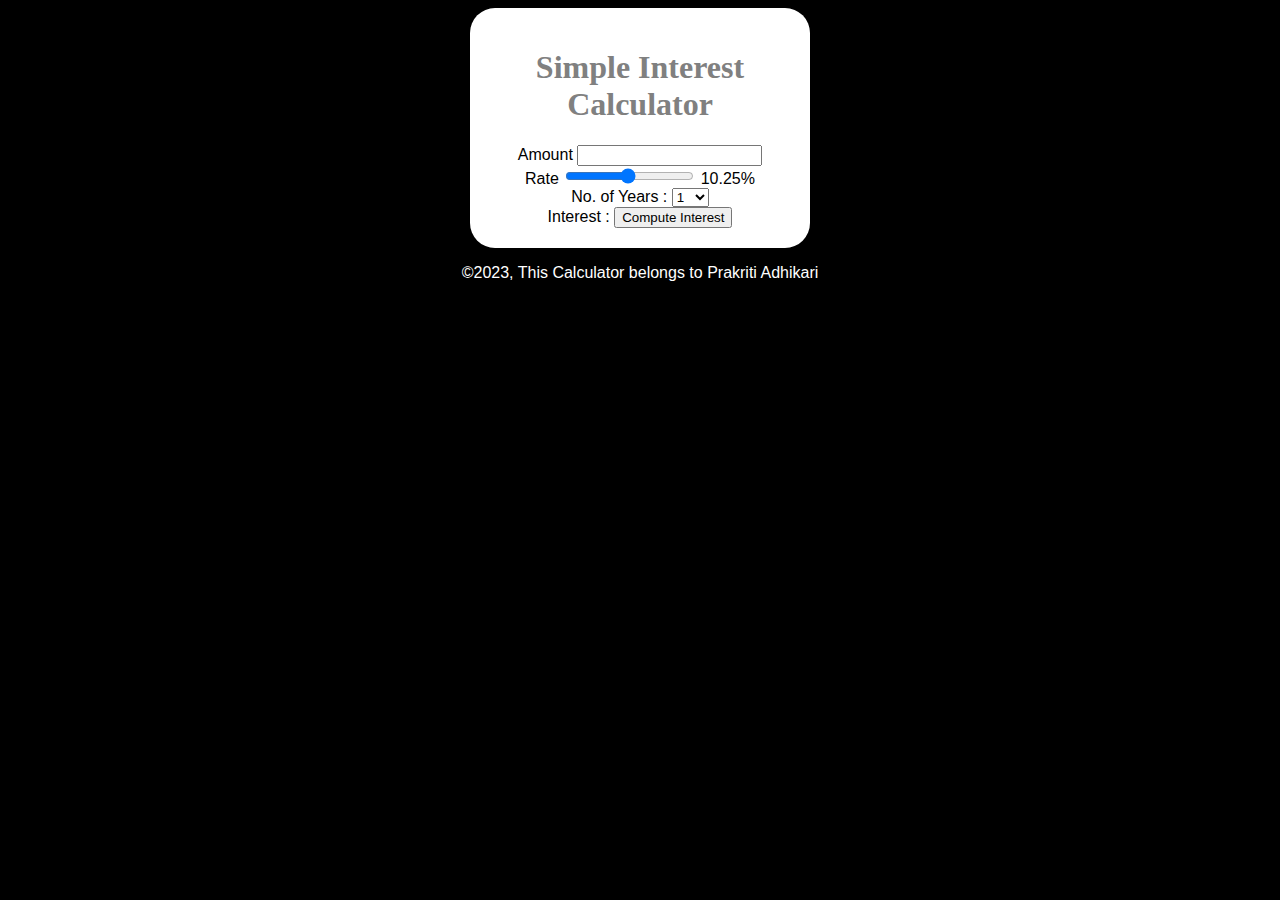
<file: SI Calculator/index.html>
<!DOCTYPE html>
<html lang="en">
<head>
    <meta charset="UTF-8">
    <meta name="viewport" content="width=device-width, initial-scale=1.0">
    <title>Simple Interest Calculator</title>
    <script src="script.js"></script>
    <link rel="stylesheet" href="style.css">
</head>
<body>
    <div class="maindiv">
        <h1>Simple Interest Calculator</h1>
        Amount <input type="text"  id="principal">  <br/>
        Rate <input id="rate" type="range" min="1" max="20"  value="10.25" step="0.25" onchange="updateRate()" />
        <span id="rate_val">10.25</span>%<br/>
        <label id="years">No. of Years : </label><select id="years">
            <option value="1">1</option>
            <option value="2">2</option>
            <option value="3">3</option>
            <option value="4">4</option>
            <option value="5">5</option>
            <option value="6">6</option>
            <option value="7">7</option>
            <option value="8">8</option>
            <option value="9">9</option>
            <option value="10">10</option>
        </select><br/>
        Interest :
        <button onclick="compute()">Compute Interest</button><span id="result"></span>
    </div>
    <footer><p>©2023, This Calculator belongs to Prakriti Adhikari </p></footer> 
</body>
</html>
</file>
<file: SI Calculator/style.css>
body {
    background-color: black;
    font-family: arial;
    color: white;
    text-align: center;
  }
  
  h1 {
    color: grey;
    font-family: verdana;
  }
  
  .maindiv {
    background-color: white;
    color: black;
    width: 300px;
    padding: 20px;
    border-radius: 25px;
    text-align: center;
    margin:auto;
  }
</file>
